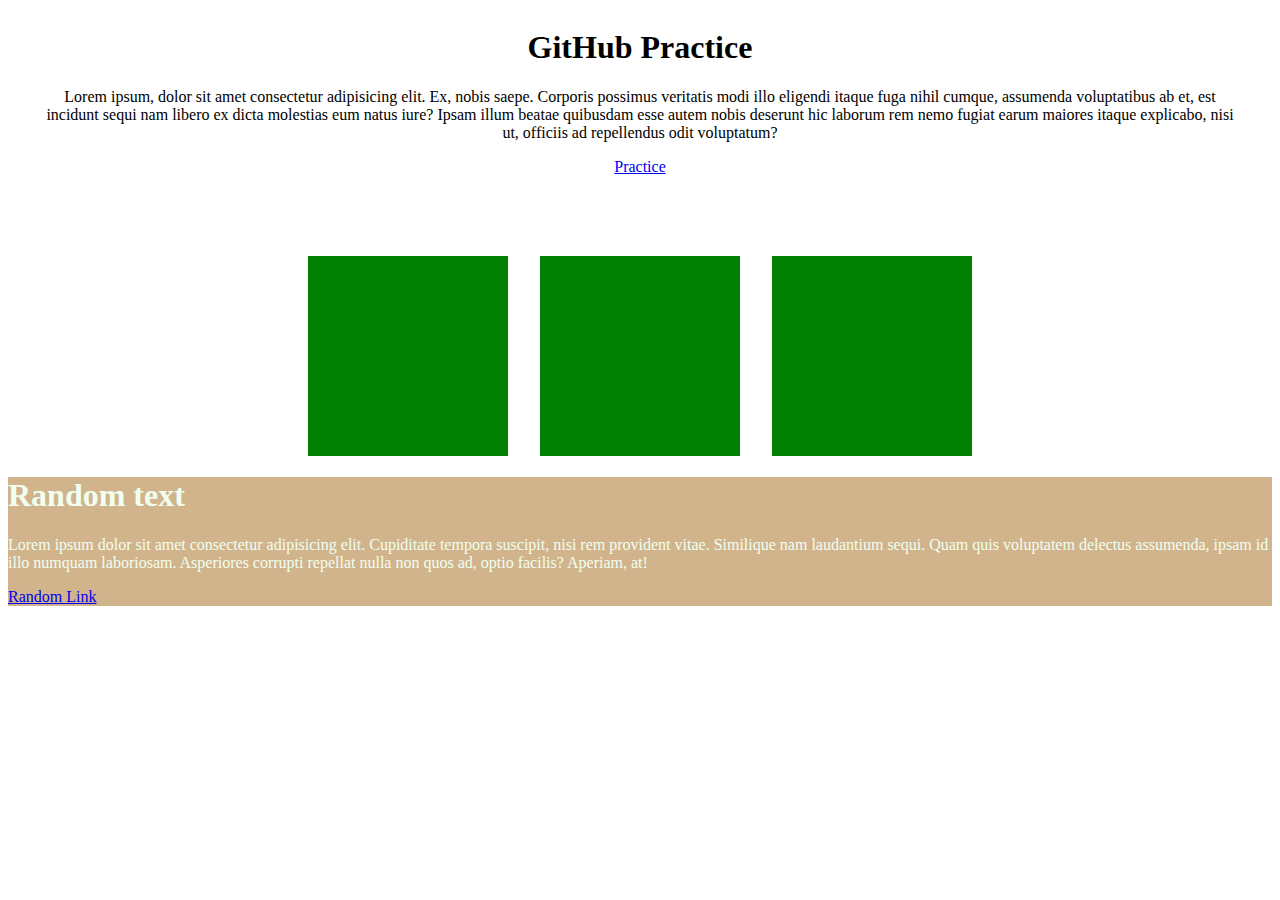
<file: index.html>
<!DOCTYPE html>
<html lang="en">
<head>
    <meta charset="UTF-8">
    <meta http-equiv="X-UA-Compatible" content="IE=edge">
    <meta name="viewport" content="width=device-width, initial-scale=1.0">
    <link rel="stylesheet" href="index.css">
    <title>Git Practice</title>
</head>
<body>
    <header>
        <div class="container">
            <h1>GitHub Practice</h1>
            <p>Lorem ipsum, dolor sit amet consectetur adipisicing elit. Ex, nobis saepe. Corporis possimus veritatis modi illo eligendi itaque fuga nihil cumque, assumenda voluptatibus ab et, est incidunt sequi nam libero ex dicta molestias eum natus iure? Ipsam illum beatae quibusdam esse autem nobis deserunt hic laborum rem nemo fugiat earum maiores itaque explicabo, nisi ut, officiis ad repellendus odit voluptatum?</p>
            <a href="link.html">Practice</a>
        </div>
    </header>
    <section class="boxes">
            <div class="box b-1"></div>
            <div class="box b-2"></div>
            <div class="box b-3"></div>
    </section>

    <section class="random">
        <h1>Random text</h1>
        <p>Lorem ipsum dolor sit amet consectetur adipisicing elit. Cupiditate tempora suscipit, nisi rem provident vitae. Similique nam laudantium sequi. Quam quis voluptatem delectus assumenda, ipsam id illo numquam laboriosam. Asperiores corrupti repellat nulla non quos ad, optio facilis? Aperiam, at!</p>
        <a href="link.html">Random Link</a>
    </section>
</body>
</html>
</file>
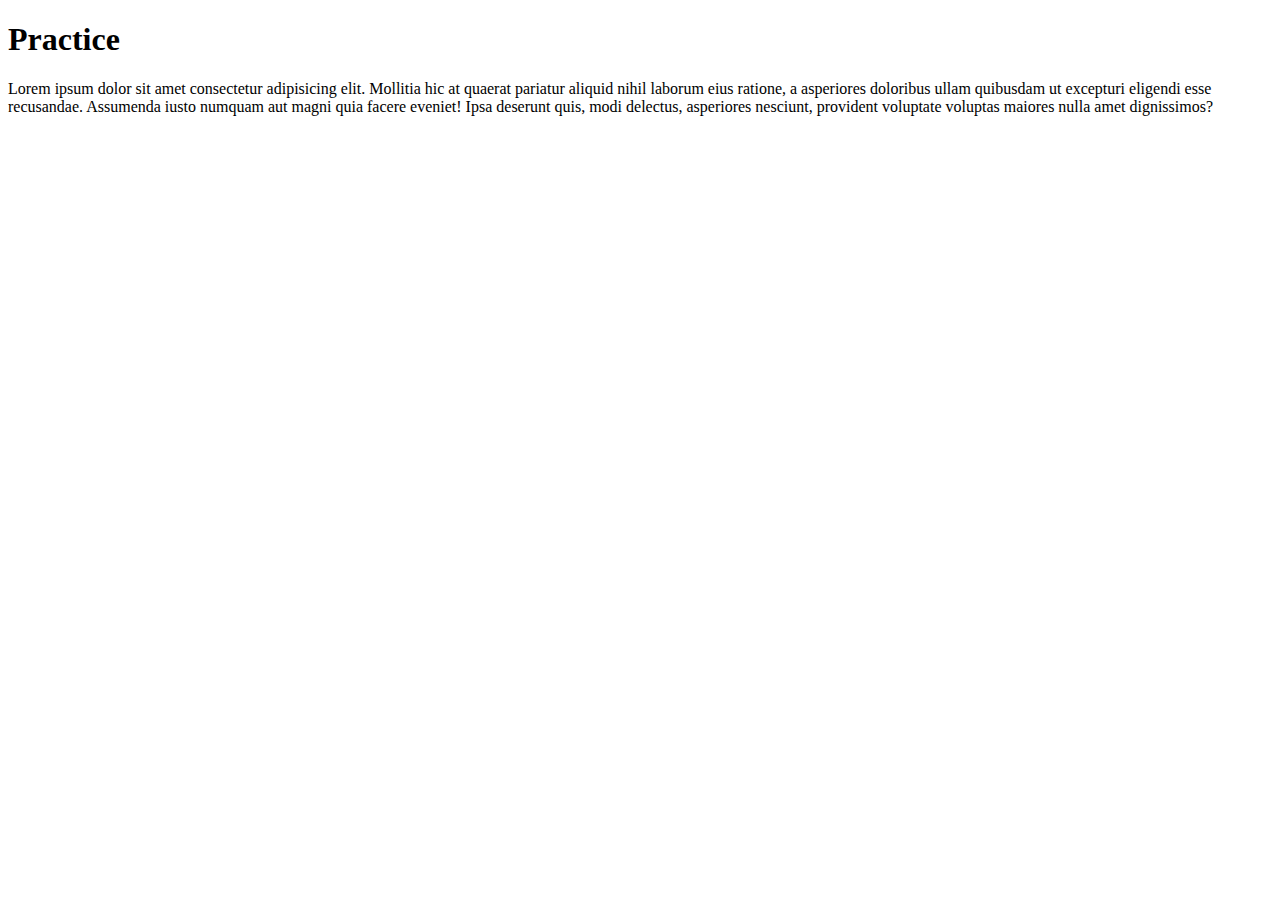
<file: branch practice/real.html>
<!DOCTYPE html>
<html lang="en">
<head>
    <meta charset="UTF-8">
    <meta http-equiv="X-UA-Compatible" content="IE=edge">
    <meta name="viewport" content="width=device-width, initial-scale=1.0">
    <title>Document</title>
</head>
<body>
    <h1>Practice</h1>
    <p>Lorem ipsum dolor sit amet consectetur adipisicing elit. Mollitia hic at quaerat pariatur aliquid nihil laborum eius ratione, a asperiores doloribus ullam quibusdam ut excepturi eligendi esse recusandae. Assumenda iusto numquam aut magni quia facere eveniet! Ipsa deserunt quis, modi delectus, asperiores nesciunt, provident voluptate voluptas maiores nulla amet dignissimos?</p>
</body>
</html>
</file>
<file: index.css>
.container {
  width: 1200px;
}

header {
  text-align: center;
  display: -webkit-box;
  display: -ms-flexbox;
  display: flex;
  -webkit-box-orient: vertical;
  -webkit-box-direction: normal;
      -ms-flex-direction: column;
          flex-direction: column;
  -webkit-box-pack: center;
      -ms-flex-pack: center;
          justify-content: center;
  -webkit-box-align: center;
      -ms-flex-align: center;
          align-items: center;
  margin-bottom: 5rem;
}

.boxes {
  display: -webkit-box;
  display: -ms-flexbox;
  display: flex;
  -webkit-box-pack: center;
      -ms-flex-pack: center;
          justify-content: center;
  -webkit-box-align: center;
      -ms-flex-align: center;
          align-items: center;
}

.boxes .box {
  height: 200px;
  width: 200px;
  background-color: green;
  margin: 0 1rem;
  -webkit-transition: all 1s ease-out;
  transition: all 1s ease-out;
}

.boxes .box:hover {
  cursor: pointer;
  background: blue;
  border-radius: 25%;
}

.random {
  background: tan;
  color: honeydew;
}

.link-page {
  background: aquamarine;
}

.link-page img {
  width: 30%;
}
/*# sourceMappingURL=index.css.map */
</file>
